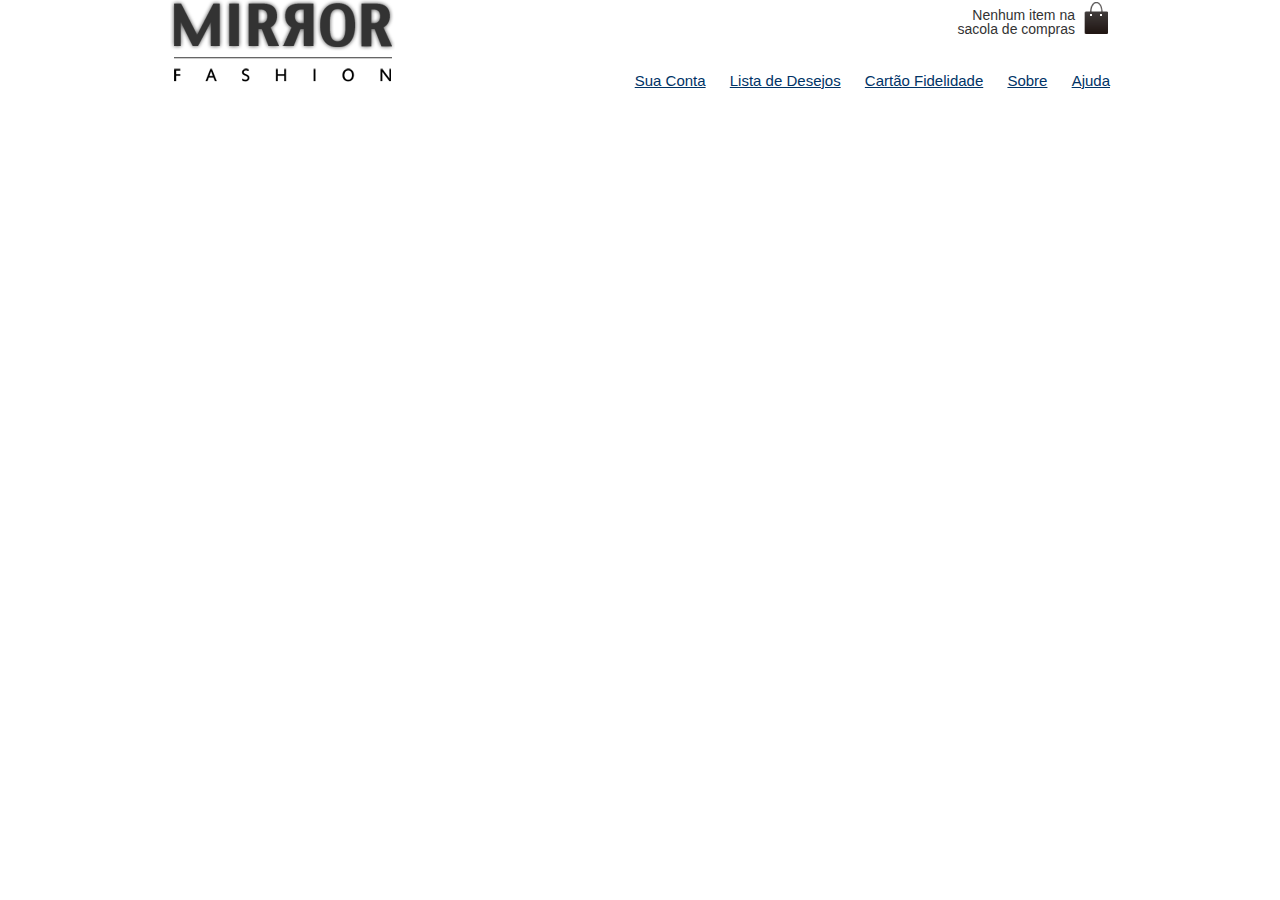
<file: index.html>
<!DOCTYPE	html>
<html>
<head>
<meta	charset="utf-8">
    <meta	charset="utf-8">
    <title>Mirror	Fashion</title>
    <link	rel="stylesheet" href="css/reset.css">
    <link	rel="stylesheet" href="css/estilos.css">

<title>Mirror	Fashion</title>
</head>
<body>
    <header class="container">
    <h1><img	src="img/logo.png" alt="Logo	da	Mirror	Fashion"></h1>
    <p	class="sacola">
                        Nenhum	item	na	sacola	de	compras
    </p>
    <nav	class="menu-opcoes">
    <ul>
    <li><a	href="#">Sua	Conta</a></li>
    <li><a	href="#">Lista	de	Desejos</a></li>
    <li><a	href="#">Cartão	Fidelidade</a></li>
    <li><a	href="sobre.html">Sobre</a></li>
    <li><a	href="#">Ajuda</a></li>
    </ul>
    </nav>
    </header>
</body>
</html>
</file>
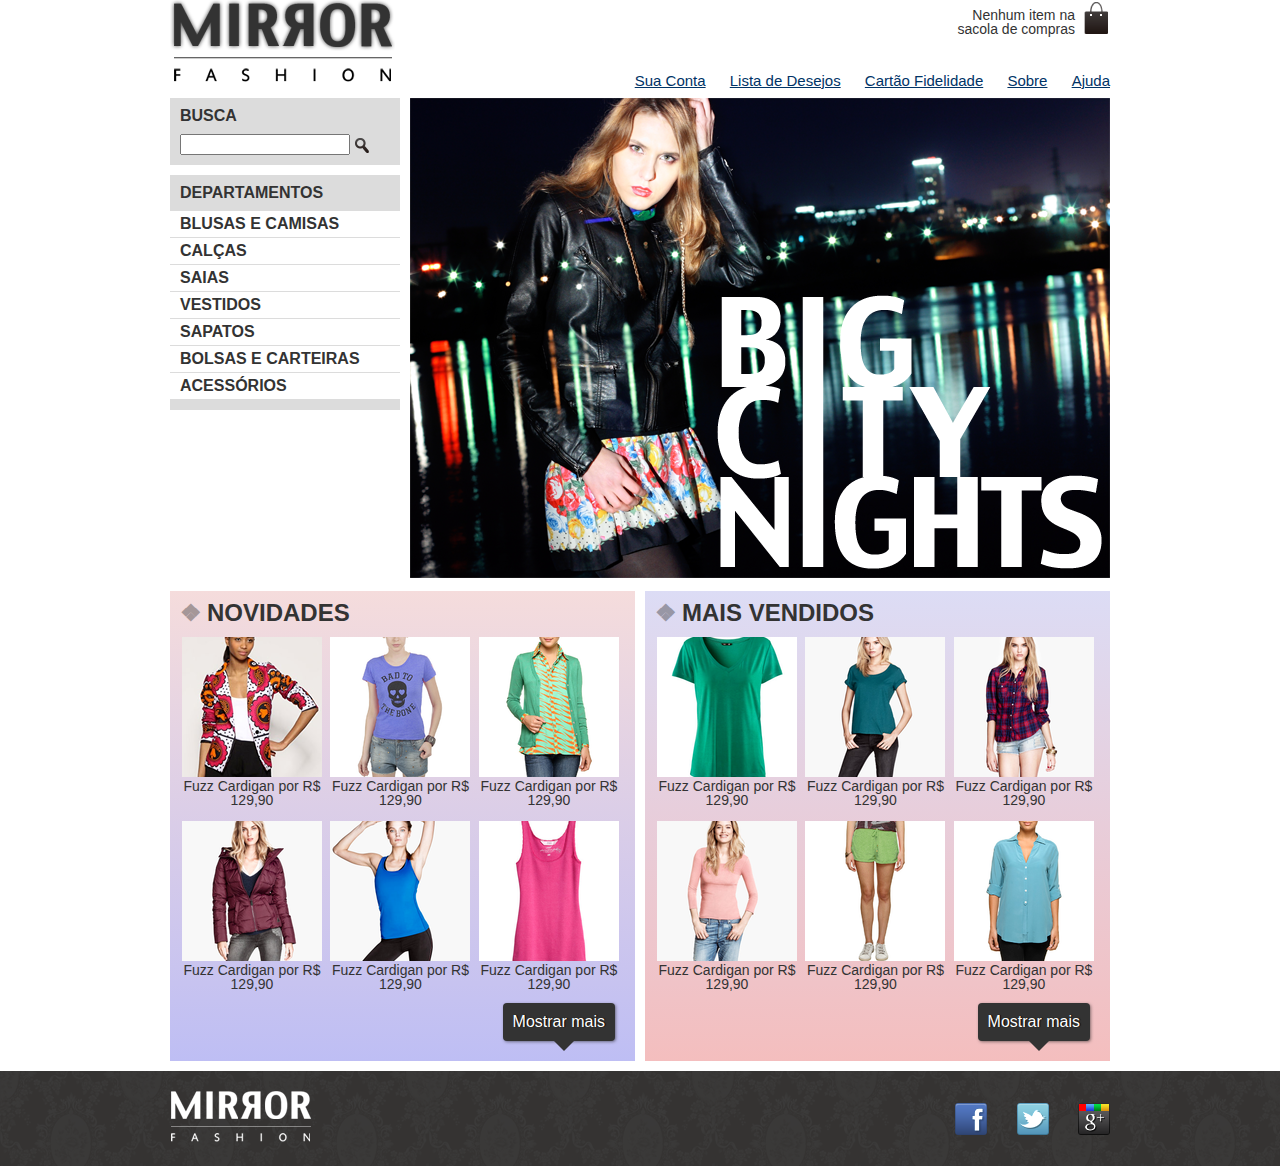
<file: projeto/index.html>
<!DOCTYPE html>
<html>
	<head>
		<title>Mirror Fashion</title>

		<meta charset="utf-8" />
		<meta name="viewport" content="width=device-width">

		<link rel="stylesheet" href="css/reset.css" />
		<link rel="stylesheet" href="css/estilos.css" />
		<link rel="stylesheet" href="css/mobile.css" media="(max-width: 939px)" />
	</head>

	<body>
		<header class="container">
			<h1>
				<img src="img/logo.png" alt="Mirror Fashion">
			</h1>
			
			<p class="sacola">
				Nenhum item na sacola de compras
			</p>

			<nav class="menu-opcoes">
				<ul>
					<li><a href="#">Sua Conta</a></li>
					<li><a href="#">Lista de Desejos</a></li>
					<li><a href="#">Cartão Fidelidade</a></li>
					<li><a href="sobre.html">Sobre</a></li>
					<li><a href="#">Ajuda</a></li>
				</ul>
			</nav>
		</header>

		<div class="container destaque">
			<section class="busca">
				<h2>Busca</h2>
				<form>
					<input type="search" />
					<input type="image" src="img/busca.png" />
				</form>
		  </section>

			<section class="menu-departamentos">
				<h2>Departamentos</h2>
				<nav>
					<ul>
						<li><a href="#">Blusas e Camisas</a></li>
						<li><a href="#">Calças</a></li>
						<li><a href="#">Saias</a></li>
						<li><a href="#">Vestidos</a></li>
						<li><a href="#">Sapatos</a></li>
						<li><a href="#">Bolsas e Carteiras</a></li>
						<li><a href="#">Acessórios</a></li>
					</ul>
				</nav>
			</section>
				
			<img src="img/destaque-home.png" alt="Promoção: Big City Night">
		</div>

		<div class="container paineis">
			<section class="painel novidades">
				<h2>Novidades</h2>
				<ol>
					<li>
						<a href="produto.html">
							<figure>
								<img src="img/produtos/miniatura1.png">
								<figcaption>Fuzz Cardigan por R$ 129,90</figcaption>
							</figure>
						</a>
					</li>
					<li>
						<a href="produto.html">
							<figure>
								<img src="img/produtos/miniatura2.png">
								<figcaption>Fuzz Cardigan por R$ 129,90</figcaption>
							</figure>
						</a>
					</li>
					<li>
						<a href="produto.html">
							<figure>
								<img src="img/produtos/miniatura3.png">
								<figcaption>Fuzz Cardigan por R$ 129,90</figcaption>
							</figure>
						</a>
					</li>
					<li>
						<a href="produto.html">
							<figure>
								<img src="img/produtos/miniatura4.png">
								<figcaption>Fuzz Cardigan por R$ 129,90</figcaption>
							</figure>
						</a>
					</li>
					<li>
						<a href="produto.html">
							<figure>
								<img src="img/produtos/miniatura5.png">
								<figcaption>Fuzz Cardigan por R$ 129,90</figcaption>
							</figure>
						</a>
					</li>
					<li>
						<a href="produto.html">
							<figure>
								<img src="img/produtos/miniatura6.png">
								<figcaption>Fuzz Cardigan por R$ 129,90</figcaption>
							</figure>
						</a>
					</li>
					<li>
						<a href="produto.html">
							<figure>
								<img src="img/produtos/miniatura10.png">
								<figcaption>Fuzz Cardigan por R$ 129,90</figcaption>
							</figure>
						</a>
					</li>
					<li>
						<a href="produto.html">
							<figure>
								<img src="img/produtos/miniatura11.png">
								<figcaption>Fuzz Cardigan por R$ 129,90</figcaption>
							</figure>
						</a>
					</li>
					<li>
						<a href="produto.html">
							<figure>
								<img src="img/produtos/miniatura13.png">
								<figcaption>Fuzz Cardigan por R$ 129,90</figcaption>
							</figure>
						</a>
					</li>
				</ol>
				<button type="button">Mostrar mais</button>
			</section>

			<section class="painel mais-vendidos">
				<h2>Mais Vendidos</h2>
				<ol>
					<li>
						<a href="produto.html">
							<figure>
								<img src="img/produtos/miniatura7.png">
								<figcaption>Fuzz Cardigan por R$ 129,90</figcaption>
							</figure>
						</a>
					</li>
					<li>
						<a href="produto.html">
							<figure>
								<img src="img/produtos/miniatura8.png">
								<figcaption>Fuzz Cardigan por R$ 129,90</figcaption>
							</figure>
						</a>
					</li>
					<li>
						<a href="produto.html">
							<figure>
								<img src="img/produtos/miniatura9.png">
								<figcaption>Fuzz Cardigan por R$ 129,90</figcaption>
							</figure>
						</a>
					</li>
					<li>
						<a href="produto.html">
							<figure>
								<img src="img/produtos/miniatura10.png">
								<figcaption>Fuzz Cardigan por R$ 129,90</figcaption>
							</figure>
						</a>
					</li>
					<li>
						<a href="produto.html">
							<figure>
								<img src="img/produtos/miniatura11.png">
								<figcaption>Fuzz Cardigan por R$ 129,90</figcaption>
							</figure>
						</a>
					</li>
					<li>
						<a href="produto.html">
							<figure>
								<img src="img/produtos/miniatura12.png">
								<figcaption>Fuzz Cardigan por R$ 129,90</figcaption>
							</figure>
						</a>
					</li>
					<li>
						<a href="produto.html">
							<figure>
								<img src="img/produtos/miniatura13.png">
								<figcaption>Fuzz Cardigan por R$ 129,90</figcaption>
							</figure>
						</a>
					</li>
					<li>
						<a href="produto.html">
							<figure>
								<img src="img/produtos/miniatura14.png">
								<figcaption>Fuzz Cardigan por R$ 129,90</figcaption>
							</figure>
						</a>
					</li>
					<li>
						<a href="produto.html">
							<figure>
								<img src="img/produtos/miniatura15.png">
								<figcaption>Fuzz Cardigan por R$ 129,90</figcaption>
							</figure>
						</a>
					</li>
				</ol>
				<button type="button">Mostrar mais</button>
			</section>
		</div>

		<footer>
			<div class="container">
				<img src="img/logo-rodape.png" alt="Logo Mirror Fashion"/>

				<ul class="social">
					<li><a href="http://facebook.com/mirrorfashion">Facebook</a></li>
					<li><a href="http://twitter.com/mirrorfashion">Twitter</a></li>
					<li><a href="http://plus.google.com/mirrorfashion">Google+</a></li>
				</ul>
			</div>
		</footer>

		<script type="text/javascript" src="js/jquery.js"></script>
		<script type="text/javascript" src="js/home.js"></script>
	</body>
</html>
</file>
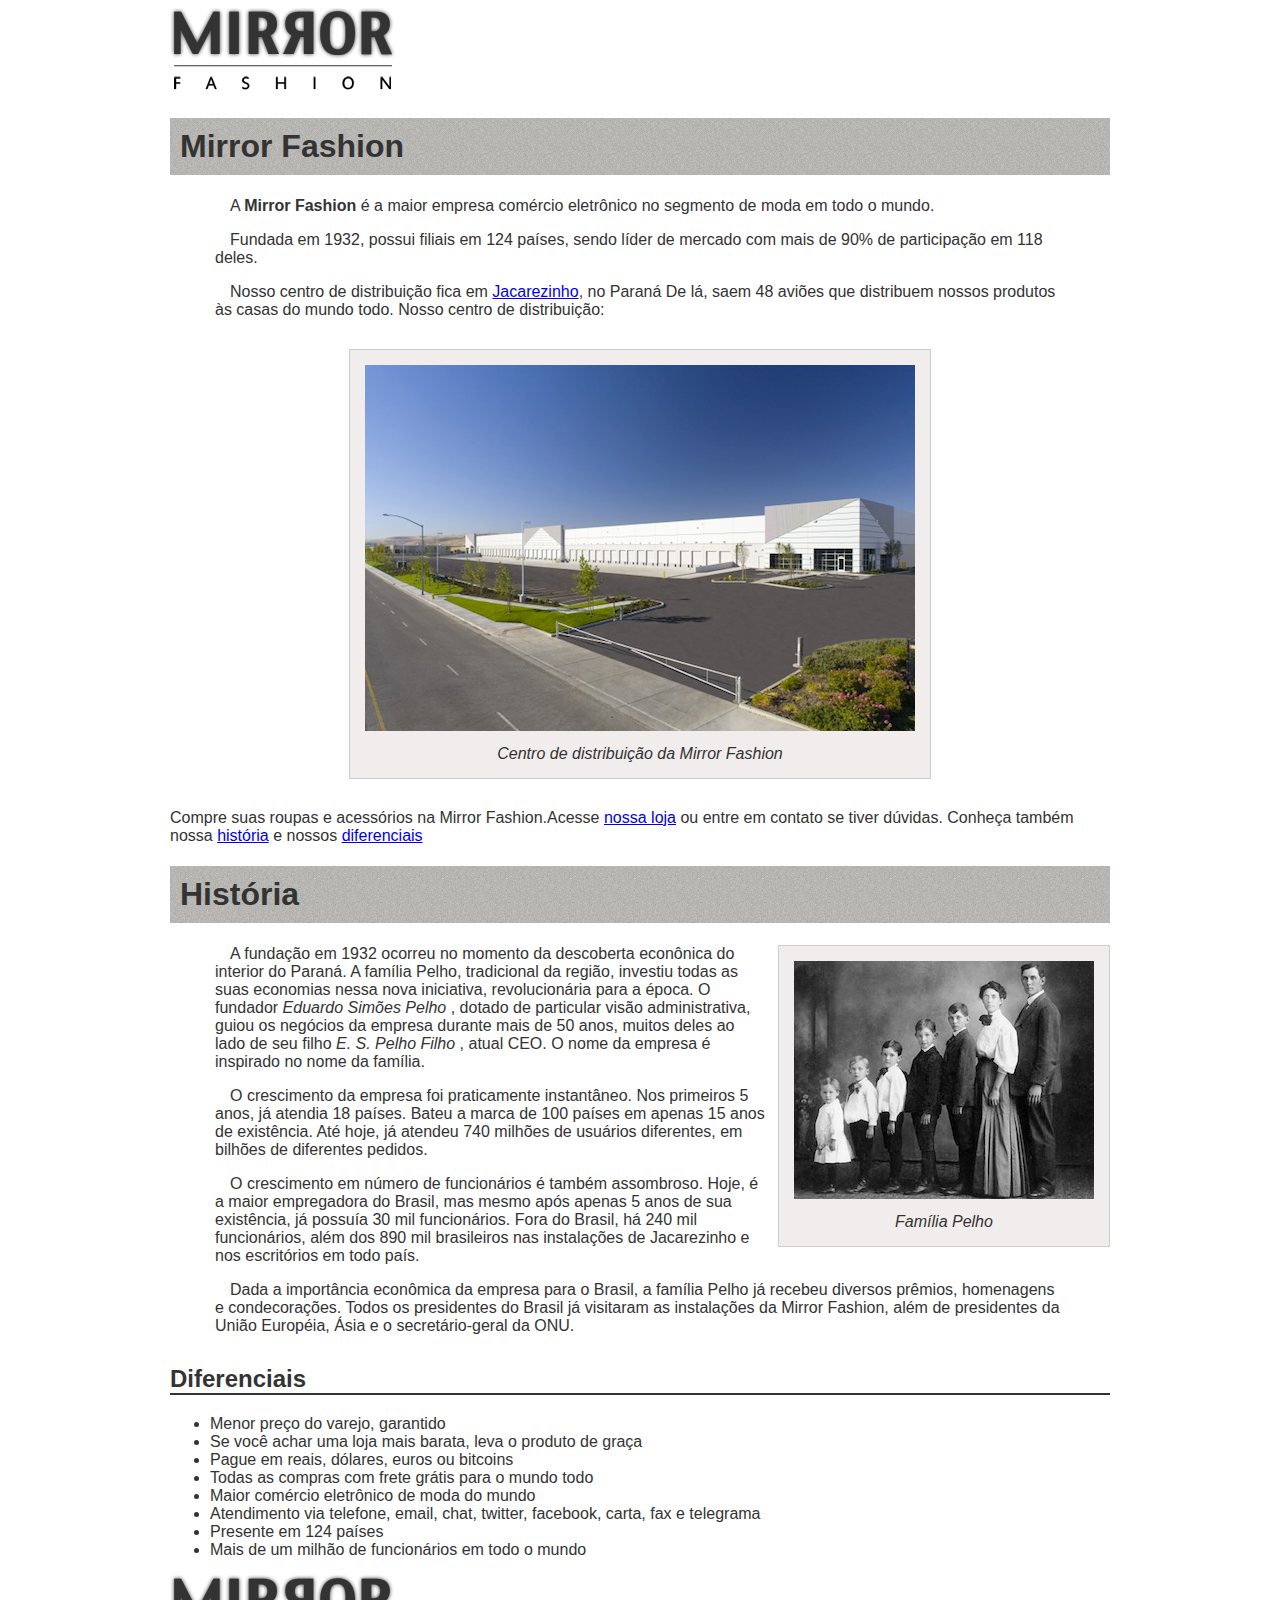
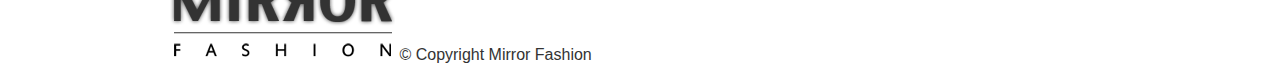
<file: sobre.html>
<!DOCTYPE	html>
<html>
	<head>
		<meta	charset="utf-8">
		<title>Sobre	a	Mirror	Fashion</title>
		<link	rel="stylesheet" href="css/sobre.css">
	</head>
	<img	src="img/logo.png"	alt="Logo	da	Mirror	Fashion">
	<body>
		<h1> Mirror Fashion </h1>

		<p>A	<strong>Mirror	Fashion</strong>	 é a maior empresa comércio eletrônico no segmento de moda em todo o mundo.</p> 
		<p>Fundada em 1932, possui filiais em 124 países, sendo líder de mercado com mais de 90% de 
		participação em 118 deles.</p>

		<p>Nosso centro de distribuição fica em <a	href="https://maps.google.com.br/?q=Jacarezinho">
			Jacarezinho</a>,	no	Paraná
		 De lá, saem 48 aviões que 
		distribuem nossos produtos às casas do mundo todo. Nosso centro de distribuição:
		<figure id="centro-distribuicao">
			<img	src="img/centro-distribuicao.png"	alt="Foto	do	centro	de	distribuição	da	Mirror	Fashion">
			<figcaption>Centro	de	distribuição	da	Mirror	Fashion</figcaption>
		</figure>
		
		</p>
		
		Compre suas roupas e acessórios na Mirror Fashion.Acesse	<a	href="index.html">nossa	loja</a> ou entre em contato 
		se tiver dúvidas. Conheça	também	nossa	<a	href="#historia">história</a>	e
		nossos	<a	href="#diferenciais">diferenciais</a></p>

		<h1 id = "historia"> História </h1>
		<figure id=familha-pelho>
			<img	src="img/familia-pelho.jpg"	alt="Foto	da	família	Pelho">
			<figcaption>Família	Pelho</figcaption>
		</figure>

		<p>A fundação em 1932 ocorreu no momento da descoberta econônica do interior do Paraná. A 
		família Pelho, tradicional da região, investiu todas as suas economias nessa nova iniciativa, 
		revolucionária para a época. O fundador 	<em>Eduardo Simões Pelho 	</em>, dotado de particular visão 
		administrativa, guiou os negócios da empresa durante mais de 50 anos, muitos deles ao lado 
		de seu filho 	<em>E. S. Pelho Filho	</em>, atual CEO. O nome da empresa é inspirado no nome da família. </p>

		<p>O crescimento da empresa foi praticamente instantâneo. Nos primeiros 5 anos, já atendia 18 países. 
		Bateu a marca de 100 países em apenas 15 anos de existência. Até hoje, já atendeu 740 milhões 
		de usuários diferentes, em bilhões de diferentes pedidos.</p>

		<p>O crescimento em número de funcionários é também assombroso. Hoje, é a maior empregadora do 
		Brasil, mas mesmo após apenas 5 anos de sua existência, já possuía 30 mil funcionários. Fora do 
		Brasil, há 240 mil funcionários, além dos 890 mil brasileiros nas instalações de Jacarezinho e 
		nos escritórios em todo país.</p>

		<p>Dada a importância econômica da empresa para o Brasil, a família Pelho já recebeu diversos prêmios, 
		homenagens e condecorações. Todos os presidentes do Brasil já visitaram as instalações da Mirror 
		Fashion, além de presidentes da União Européia, Ásia e o secretário-geral da ONU.</p>
		<h2 id = "diferenciais">Diferenciais</h2> 
			<ul>
				<li>Menor preço do varejo, garantido</li>
				<li>Se você achar uma loja mais barata, leva o produto de graça</li>
				<li>Pague em reais, dólares, euros ou bitcoins</li>
				<li>Todas as compras com frete grátis para o mundo todo</li>
				<li>Maior comércio eletrônico de moda do mundo</li>
				<li>Atendimento via telefone, email, chat, twitter, facebook, carta, fax e telegrama</li>
				<li>Presente em 124 países</li>
				<li>Mais de um milhão de funcionários em todo o mundo</li>
			</ul>
			<div	id="rodape">
				<img	src="img/logo.png" alt="Logo	da	Mirror	Fashion">
													&copy;	Copyright	Mirror	Fashion
			</div>
	</body>
</html>
</file>
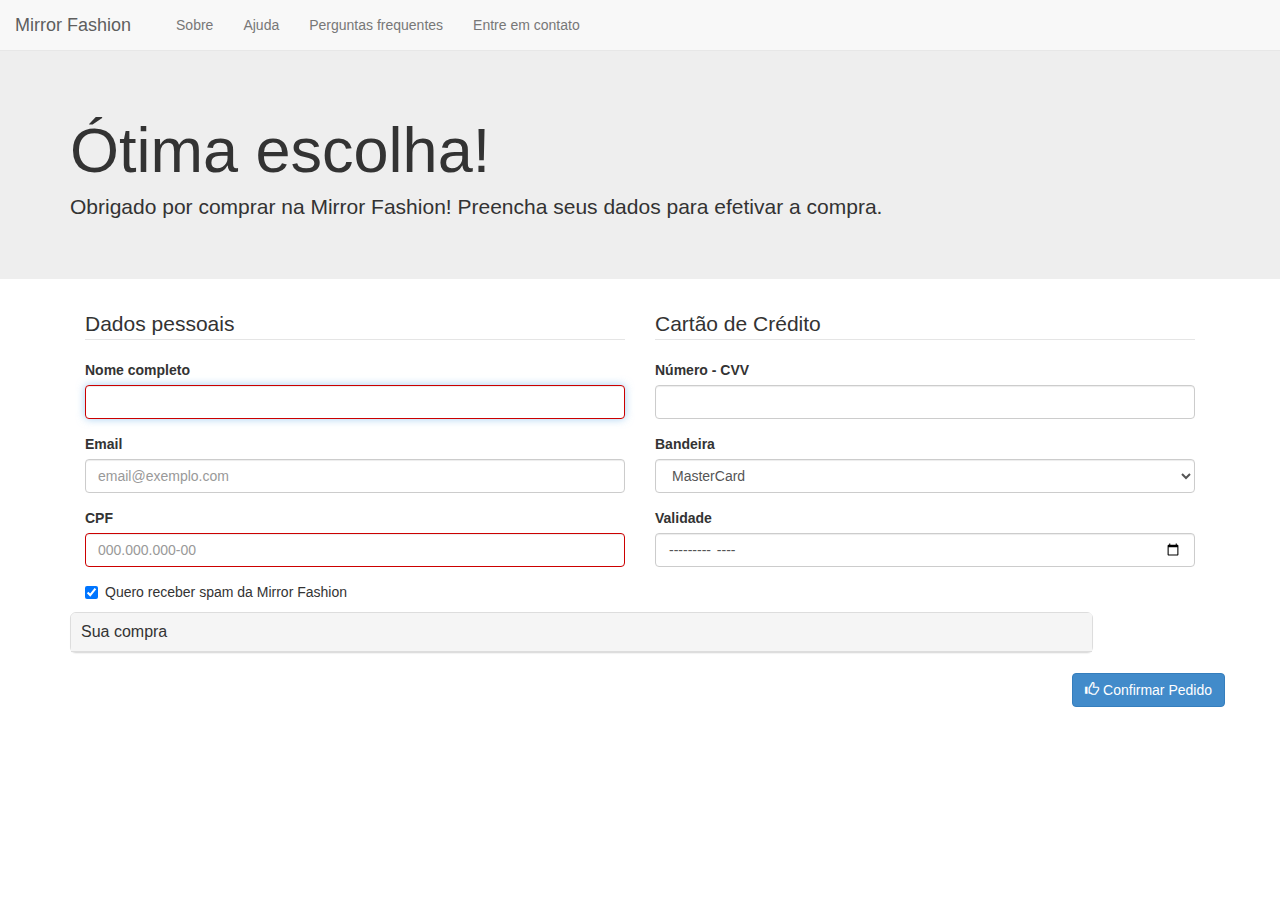
<file: projeto/checkout.html>
<!DOCTYPE html>
<html>
	<head>
  		<title>Mirror Fashion</title>

    	<meta charset="utf-8">
    	<meta name="viewport" content="width=device-width">

    	<link rel="stylesheet" href="css/bootstrap.css">
    	<style>
			.form-control:invalid {
				border: 1px solid #cc0000;
			}

			.navbar {
				margin: 0;
			}
    	</style>
  	</head>
	
	<body>
		<nav class="navbar navbar-default navbar-static-top">
			<div class="navbar-header">
				<a class="navbar-brand" href="index.html">Mirror Fashion</a>

				<button class="navbar-toggle" type="button" data-target=".navbar-collapse" data-toggle="collapse">
					menu
				</button>
			</div>
			
			<ul class="nav navbar-nav collapse navbar-collapse">
				<li><a href="sobre.html">Sobre</a></li>
				<li><a href="#">Ajuda</a></li>
				<li><a href="#">Perguntas frequentes</a></li>
				<li><a href="#">Entre em contato</a></li>
			</ul>
		</nav>

		<div class="jumbotron">
			<div class="container">
				<h1>Ótima escolha!</h1>
  				<p>Obrigado por comprar na Mirror Fashion! Preencha seus dados para efetivar a compra.</p>
  			</div>
  		</div>

		<div class="container">
			
				<form class="col-sm-8">
					<div class="row">
						<fieldset class="col-sm-6">
							<legend>Dados pessoais</legend>

							<div class="form-group">
								<label for="nome">Nome completo</label>
								<input type="text" class="form-control" id="nome" name="nome" autofocus required>
							</div>

							<div class="form-group">
								<label for="email">Email</label>
								<input type="email" class="form-control" id="email" name="email" placeholder="email@exemplo.com">
							</div>

							<div class="form-group">
								<label for="cpf">CPF</label>
								<input type="text" class="form-control" id="cpf" name="cpf" placeholder="000.000.000-00" required>
							</div>

							<div class="checkbox">
								<label>
									<input type="checkbox" value="sim" name="spam" checked>
									Quero receber spam da Mirror Fashion
								</label>
							</div>
						</fieldset>

						<fieldset class="col-sm-6">
							<legend>Cartão de Crédito</legend>

							<div class="form-group">
								<label for="numero-cartao">Número - CVV</label>
								<input type="text" class="form-control" id="numero-cartao" name="numero-cartao">
							</div>

							<div class="form-group">
								<label for="bandeira-cartao">Bandeira</label>
								<select name="bandeira-cartao" id="bandeira-cartao" class="form-control">
									<option value="master">MasterCard</option>
									<option value="visa">VISA</option>
									<option value="amex">American Express</option>
								</select>
							</div>

							<div class="form-group">
								<label for="validade-cartao">Validade</label>
								<input type="month" class="form-control" id="validade-cartao" name="validade-cartao">
							</div>
						</fieldset>
					</div>

					
				</form>
				<div class="row">
					<div class="col-sm-4">
						<div class="panel panel-default">
							<div class="panel-heading">
								<h2 class="panel-title">Sua compra</h2>
							</div>
						</div>
				</div>

				<button type="submit" class="btn btn-primary pull-right">
					<span class="glyphicon glyphicon-thumbs-up"></span>
					Confirmar Pedido
				</button>
			</div>
		</div>
		
		<script src="js/jquery.js"></script>
		<script src="js/bootstrap.js"></script>
	</body>
</html>
</file>
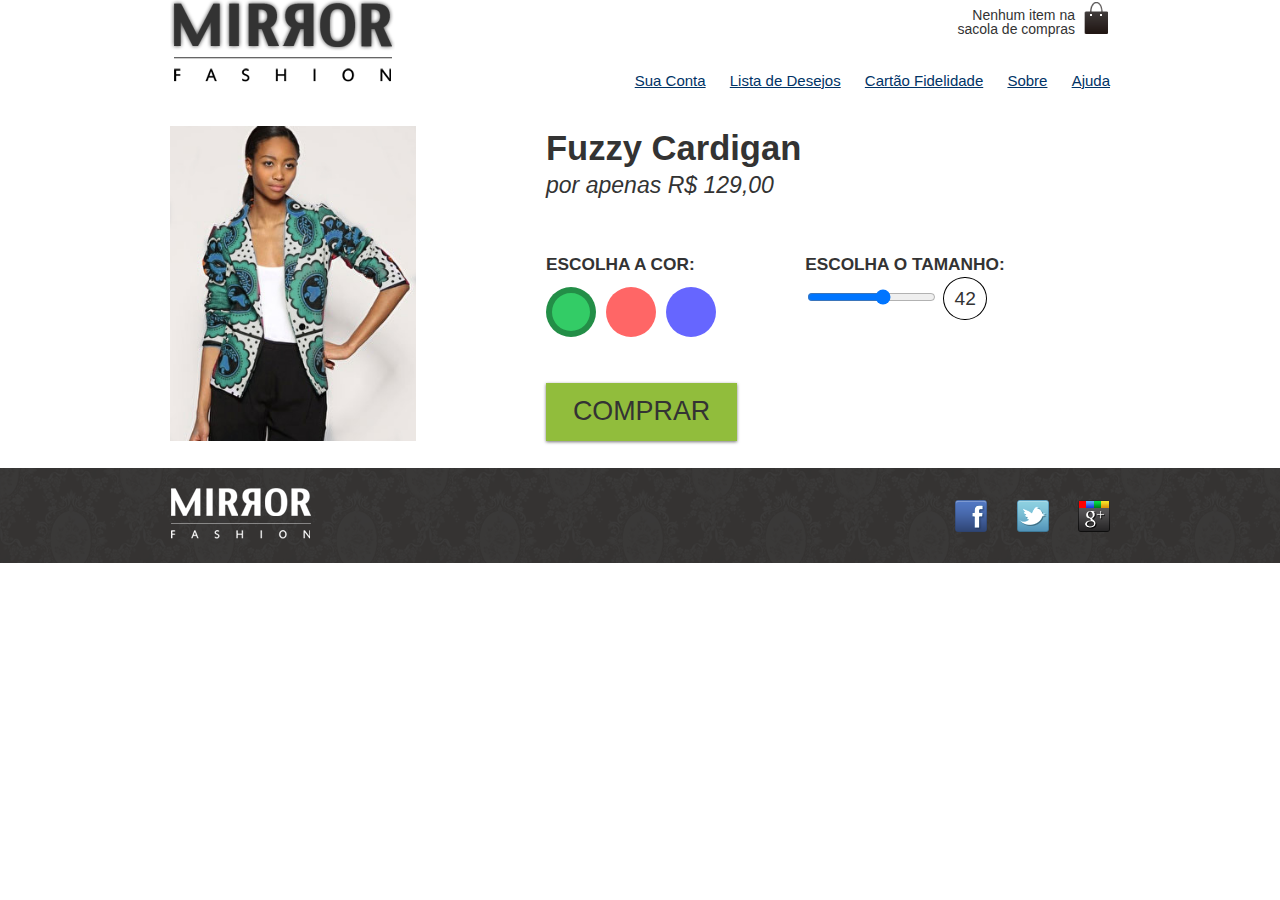
<file: projeto/produto.html>
<!DOCTYPE html>
<html>
	<head>
  		<title>Mirror Fashion</title>

    	<meta charset="utf-8">
    	<meta name="viewport" content="width=device-width">
   
    	<link rel="stylesheet" href="css/reset.css">
    	<link rel="stylesheet" href="css/estilos.css">
    	<link rel="stylesheet" href="css/mobile.css" media="(max-width: 939px)" />
    	<link rel="stylesheet" href="css/produto.css">
  	</head>
	
	<body>
		<header class="container">
			<h1>
				<img src="img/logo.png" alt="Mirror Fashion">
			</h1>
			
			<p class="sacola">
				Nenhum item na sacola de compras
			</p>

			<nav class="menu-opcoes">
				<ul>
					<li><a href="#">Sua Conta</a></li>
					<li><a href="#">Lista de Desejos</a></li>
					<li><a href="#">Cartão Fidelidade</a></li>
					<li><a href="sobre.html">Sobre</a></li>
					<li><a href="#">Ajuda</a></li>
				</ul>
			</nav>
		</header>

		<div class="container">
			<div class="produto">
				<h1>Fuzzy Cardigan</h1>
				<p>por apenas R$ 129,00</p>

				<form action="checkout.html">
			    	<fieldset class="cores">
			        	<legend>Escolha a cor:</legend>

			          	<input type="radio" name="cor" value="verde" id="verde" checked>
			          	<label for="verde">
			            	<img src="img/produtos/foto1-verde.png" alt="verde">
			         	</label>
			          
			          	<input type="radio" name="cor" value="rosa" id="rosa">
			          	<label for="rosa">
			            	<img src="img/produtos/foto1-rosa.png" alt="rosa">
			          	</label>
			          
			          	<input type="radio" name="cor" value="azul" id="azul">
			          	<label for="azul">
			            	<img src="img/produtos/foto1-azul.png" alt="azul">
			          	</label>
			      	</fieldset>

			      	<fieldset class="tamanhos">
						<legend>Escolha o tamanho:</legend>

						<input type="range" min="36" max="46" value="42" step="2" name="tamanho" id="tamanho" oninput="output.value = this.value">
					 	<output name="output" for="tamanho" value="42">42
				  	</fieldset>

			      	<input type="submit" class="comprar" value="Comprar">
			  	</form>
			</div>
		</div>

		<footer>
			<div class="container">
				<img src="img/logo-rodape.png" alt="Logo Mirror Fashion"/>

				<ul class="social">
					<li><a href="http://facebook.com/mirrorfashion">Facebook</a></li>
					<li><a href="http://twitter.com/mirrorfashion">Twitter</a></li>
					<li><a href="http://plus.google.com/mirrorfashion">Google+</a></li>
				</ul>
			</div>
		</footer>
	</body>
</html>
</file>
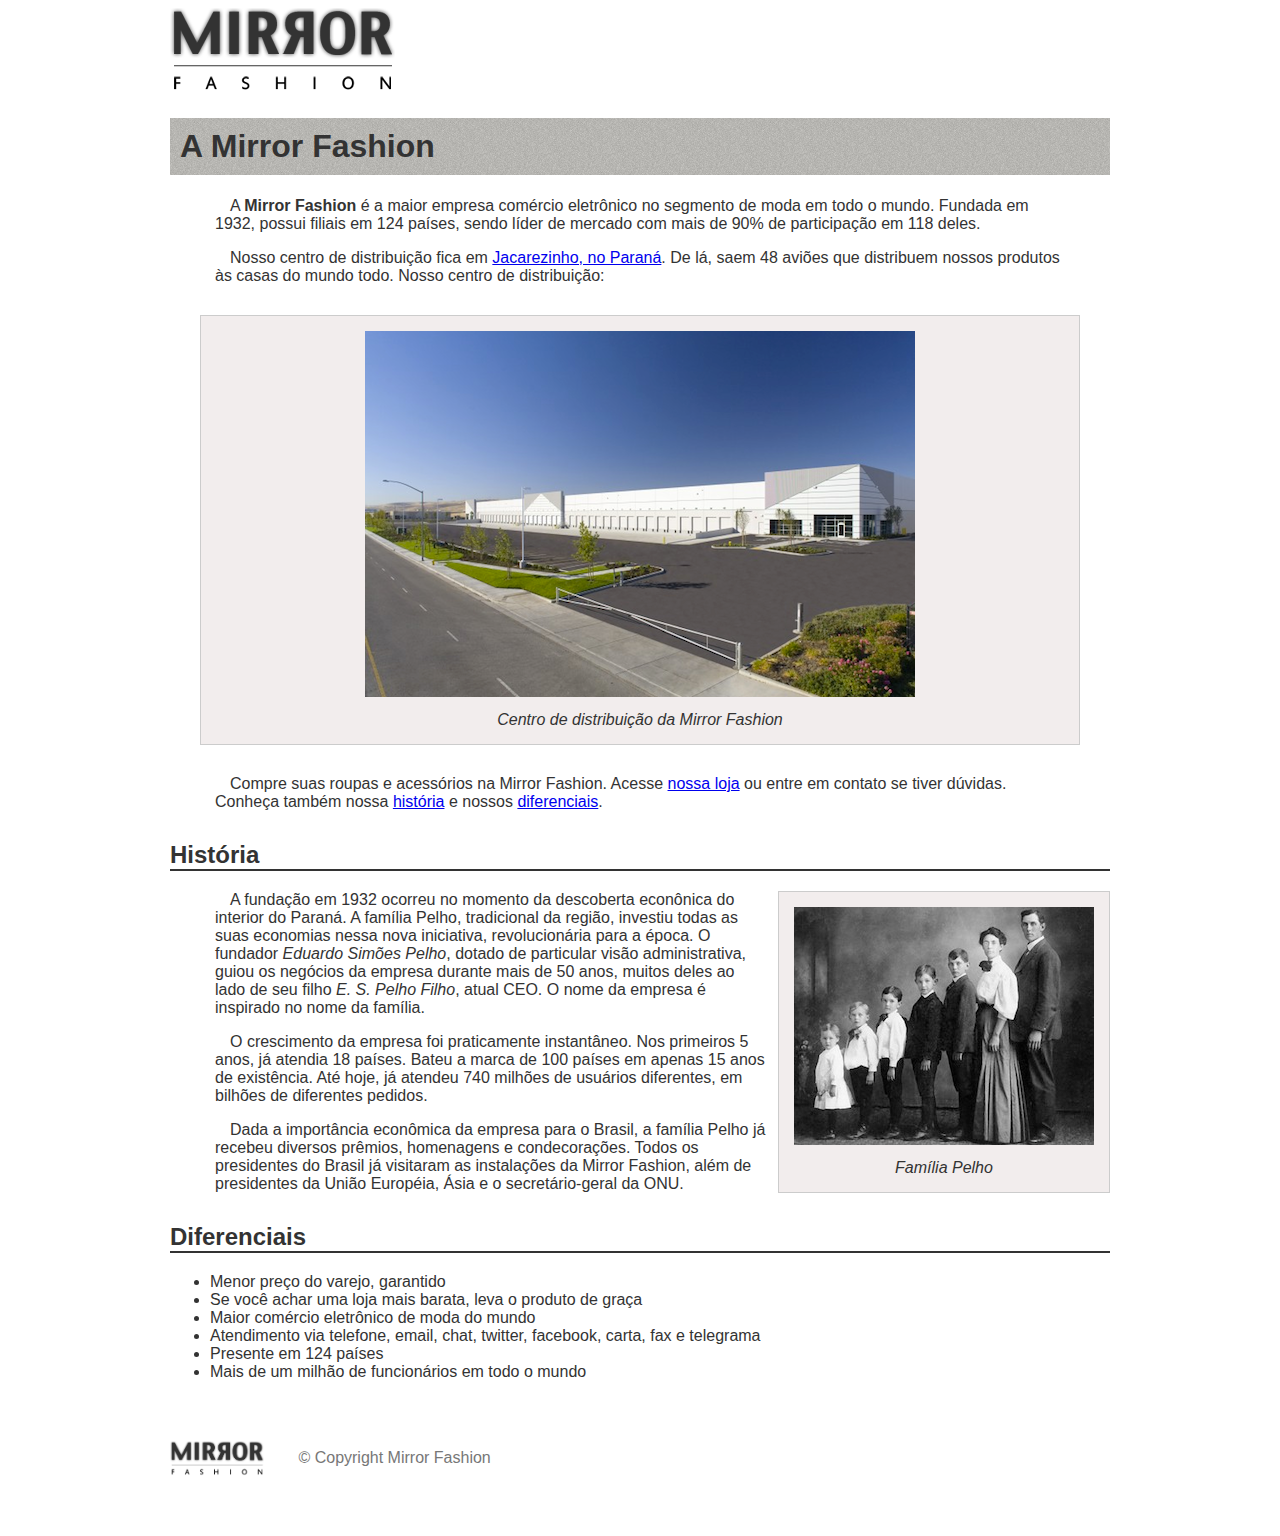
<file: projeto/sobre.html>
<!DOCTYPE html>
<html>
	<head>
		<meta charset="utf-8">
		<title>Sobre a Mirror Fashion</title>
		
		<link rel="stylesheet" href="css/sobre.css">
	</head>

	<body>
		<img src="img/logo.png">
		
		<h1>A Mirror Fashion</h1>
		<p>
			A <strong>Mirror Fashion</strong> é a maior empresa comércio eletrônico no segmento de moda em todo o mundo. 
			Fundada em 1932, possui filiais em 124 países, sendo líder de mercado com mais de 90% de 
			participação em 118 deles.
		</p>

		<p>
			Nosso centro de distribuição fica em <a href="https://maps.google.com.br/?q=Jacarezinho">Jacarezinho, no Paraná</a>. De lá, saem 48 aviões que distribuem nossos produtos às casas do mundo todo. Nosso centro de distribuição:
		</p>

		<figure>
			<img src="img/centro-distribuicao.png">
			<figcaption>Centro de distribuição da Mirror Fashion</figcaption>
		</figure>
		
		<p>
			Compre suas roupas e acessórios na Mirror Fashion. Acesse <a href="index.html">nossa loja</a> ou entre em contato 
			se tiver dúvidas. Conheça também nossa <a href="#historia">história</a> e nossos <a href="#diferenciais">diferenciais</a>.
		</p>

		<h2 id="historia">História</h2>

		<figure id="familia-pelho" >
			<img src="img/familia-pelho.jpg">
			<figcaption>Família Pelho</figcaption>
		</figure>

		<p>
			A fundação em 1932 ocorreu no momento da descoberta econônica do interior do Paraná. A 
			família Pelho, tradicional da região, investiu todas as suas economias nessa nova iniciativa, 
			revolucionária para a época. O fundador <em>Eduardo Simões Pelho</em>, dotado de particular visão 
			administrativa, guiou os negócios da empresa durante mais de 50 anos, muitos deles ao lado 
			de seu filho <em>E. S. Pelho Filho</em>, atual CEO. O nome da empresa é inspirado no nome da família.
		</p>

		<p>
			O crescimento da empresa foi praticamente instantâneo. Nos primeiros 5 anos, já atendia 18 países. 
			Bateu a marca de 100 países em apenas 15 anos de existência. Até hoje, já atendeu 740 milhões 
			de usuários diferentes, em bilhões de diferentes pedidos.
		</p>

		<p>
			Dada a importância econômica da empresa para o Brasil, a família Pelho já recebeu diversos prêmios, 
			homenagens e condecorações. Todos os presidentes do Brasil já visitaram as instalações da Mirror 
			Fashion, além de presidentes da União Européia, Ásia e o secretário-geral da ONU.
		</p>
		
		<h2 id="diferenciais">Diferenciais</h2>

		<ul>
  			<li>Menor preço do varejo, garantido</li>
  			<li>Se você achar uma loja mais barata, leva o produto de graça</li>
  			<li>Maior comércio eletrônico de moda do mundo</li>
  			<li>Atendimento via telefone, email, chat, twitter, facebook, carta, fax e telegrama</li>
  			<li>Presente em 124 países</li>
  			<li>Mais de um milhão de funcionários em todo o mundo</li>
		</ul>
		
		<div id="rodape">
    		<img src="img/logo.png">
    		&copy; Copyright Mirror Fashion
		</div>
	</body>
</html>
</file>
<file: css/estilos.css>
.sacola	{
    background-image:	url(../img/sacola.png);
    background-repeat:	no-repeat;
    background-position:	top	right;
    font-size: 14px;
    padding-right: 35px;
    text-align:	right;
    width: 140px;
    padding-top: 8px;
    position:	absolute;
    top: 0;
    right: 0;
}
.menu-opcoes ul	{
    font-size: 15px;
}
.menu-opcoes a	{
    color: #003366;
}
body{
    color: #333333;
    font-family: "Lucida	Sans	Unicode",	"Lucida	Grande",	sans-serif;
}
.menu-opcoes ul li	{
    display:	inline;
    margin-left: 20px;
}
.container	{
    margin: 0	auto;
    width: 940px;
}
header	{
    position:	relative;
}
.menu-opcoes	{
    position:	absolute;
    bottom: 0;
    right: 0;
}
</file>
<file: projeto/css/estilos.css>
body {
	color: #333333;
	font-family: "Lucida Sans Unicode", "Lucida Grande", sans-serif;
}

.container {
	margin: 0 auto;
	width: 940px;
}

header {
	position: relative;
}

.sacola {
	background: url(../img/sacola.png) no-repeat top right;

	width: 140px;
	font-size: 14px;
	text-align: right;
	padding-right: 35px;
	padding-top: 8px;
	position: absolute;
	top: 0;
	right: 0;
}

.menu-opcoes {
	position: absolute;
	bottom: 0;
	right: 0;
}

.menu-opcoes ul {
	font-size: 15px;
}

.menu-opcoes ul li {
	display: inline;
	margin-left: 20px;
}

.menu-opcoes a {
	color: #003366;
}

.busca, 
.menu-departamentos {
	background-color: #dcdcdc;
	font-weight: bold;
	text-transform: uppercase;  
	
	width: 230px;
}

.busca h2,
.busca form,
.menu-departamentos h2 {
	margin: 10px;
}

.menu-departamentos li {
	background-color: white;
	margin-bottom: 1px;
	padding: 5px 10px;
}

.menu-departamentos a {
	color: #333333;
	text-decoration: none;
}

.busca input {
	vertical-align: middle;
}

.busca input[type=search] {
	width: 170px;
}

.busca, 
.menu-departamentos {
	float: left;
}

.menu-departamentos {
	margin-top: 10px;
	padding-bottom: 10px;
	clear: left;
}

.destaque {
	margin-top: 10px;
}

.destaque img {
	margin-left: 10px;
}

.painel {
	margin: 10px 0;
	padding: 10px;
	width: 445px;
}

.novidades {
	float: left;
	background-color: #f5dcdc;
}

.mais-vendidos {
	float: right;
	background-color: #dcdcf5;
}

.painel li {
	display: inline-block;
	vertical-align: top;
	width: 140px;

	margin: 2px;
	padding-bottom: 10px;
}

.painel h2 {
	font-size: 24px;
	font-weight: bold;
	text-transform: uppercase;

	margin-bottom: 10px;
}

.painel a {
	color: #333;
	font-size: 14px;
	text-align: center;
	text-decoration: none;
}

footer {
	background-image: url(../img/fundo-rodape.png);
	clear: both;
	padding: 20px 0;
}

footer .container {
	position: relative;
}

.social {
	position: absolute;
	top: 12px;
	right: 0;
}

.social li {
	display: inline-block;
	margin-left: 25px;
}

.social li a {
	height: 32px;
	width: 32px;

	display: block;
	text-indent: -99999px;  
}

.social a[href*="facebook"] {
	background-image: url(../img/facebook.png);
}

.social a[href*="twitter"] {
	background-image: url(../img/twitter.png);
}

.social a[href*="plus"] {
	background-image: url(../img/googleplus.png);
}

.menu-departamentos li li a:before {
	content: '\272A';
	padding-right: 3px;
}

.painel h2:before {
	content: '\2756';
	padding-right: 5px;
	opacity: 0.4;
}

.novidades {
	background-color: #f5dcdc;
	background: linear-gradient(#f5dcdc, #bebef4);
}

.mais-vendidos {
	background: #dcdcf5;
	background: linear-gradient(#dcdcf5, #f4bebe);
}

.painel button {
	display: none;
}

.painel-compacto li:nth-child(n+7) {
	display: none;
}

.painel-compacto button {
	display: block;
}

.painel button {
	/* posicionamento */
	float: right;
	margin-right: 10px;
	padding: 10px;

	/* estilo */
	background-color: #333;
	border: 0;
	border-radius: 4px;
	box-shadow: 1px 1px 3px rgba(30,30,30,0.5);
	color: white;
	font-size: 1em;
	text-decoration: none;
	text-shadow: 1px 0 1px black;

	/* animação*/
	transition: 0.3s;
}

.painel button:hover {
	background-color: #393939;
	box-shadow: 1px 0 20px rgba(200,200,120,0.9);
}

.painel button {
	color: white;
	position: relative;
	margin-bottom: 10px;
}

.painel button:after {
	/* elemento vazio */
	content: '';
	display: block;
	height: 0;
	width: 0;

	/* triangulo */
	border-top: 10px solid #333;
	border-left: 10px solid transparent;
	border-right: 10px solid transparent;

	/* posicionamento */
	position: absolute;
	top: 100%;
	left: 50%;
	margin-left: -5px;

	/* animação */
	transition: 0.3s;
}

.painel button:hover:after {
	border-top-color: #393939;
}
</file>
<file: projeto/css/mobile.css>
.container {
	width: 96%;
}

header h1 {
	text-align: center;
}

header h1 img {
	max-width: 50%;
}

.sacola {
	display: none;
}

.menu-opcoes {
	position: static;
	text-align: center;
}

.menu-opcoes ul li {
	display: inline-block;
	margin: 5px;
}

.busca, 
.menu-departamentos, 
.destaque img {
	margin-right: 0;
	width: 100%;
}

.painel {
	width: auto;
}

.painel li {
	width: 30%;
}

.painel img {
	width: 100%;
}


@media (min-width: 480px) {
	header h1 {
		margin: 5px 0;
	}
	
	.menu-departamentos {
		padding-bottom: 10px;
		margin-bottom: 10px;
	}

	.menu-departamentos nav > ul {
		-webkit-column-count: 2;
		-moz-column-count: 2;
		column-count: 2;
	}
}


@media (min-width: 720px) {
	header h1 { 
		text-align: left;
	}
  
	.menu-opcoes {
		position: absolute;
	}
  
	.sacola {
		display: block;
	}
  
	.painel li {
		width: 15%;
	}
  
	.busca, 
	.menu-departamentos {
		margin-right: 1%;
		width: 30%;
	}
  
	.menu-departamentos nav > ul {
		-webkit-column-count: 1;
		-moz-column-count: 1;
		column-count: 1;
	}
  
	.destaque img {
		width: 69%;
	}
}
</file>
<file: css/sobre.css>
body{
    color: #333333;
    font-family: "Lucida	Sans	Unicode",	"Lucida	Grande",	sans-serif;
    margin-left:	auto;
    margin-right:	auto;
    width: 940px;
}

h1{
    background-image:	url(../img/sobre-background.jpg);
    padding: 10px;
}
h2{
    border-bottom: 2px	solid	#333333;
    margin-top: 30px;
}
figure{
    background-color: #F2EDED;
    border: 1px	solid	#ccc;
    text-align:	center;
    padding: 15px;
    margin: 30px;
}
figcaption	{
    font-style:	italic;
    margin-top: 10px;
}
p{
    padding: 0 45px;
    text-indent: 15px;
}
#centro-distribuicao	{
    margin-left:	auto;
    margin-right:	auto;
    width: 550px;
}
#familha-pelho{
    float: right;
    margin: 0 0 10px 10px;
}
</file>
<file: projeto/css/produto.css>
.cores label:after {
    content: '';
    display: block;

    border-radius: 50%;
    width: 50px;
    height: 50px;
}

label[for=verde]:after {
    background-color: #33CC66;
}

label[for=rosa]:after {
    background-color: #FF6666;
}

label[for=azul]:after {
    background-color: #6666FF;
}

.cores input:checked + label:after {
    border: 6px solid rgba(0,0,0,0.3);
}

.cores label:after {
    -moz-box-sizing: border-box;
    box-sizing: border-box;
    position: absolute;
    top: 30px;
}

.cores input[type=radio] {
    display: none;
}

.cores input:not(:checked) + label img {
    display: none;
}

.cores {
    position: relative;
    padding-top: 80px;
}

label[for=verde]:after {
    left: 0;
}

label[for=rosa]:after {
    left: 60px;
}

label[for=azul]:after {
    left: 120px;
}

.cores label img {
    display: block;
    max-width: 100%;
}

.produto {
    color: #333;
    line-height: 1.3;
    margin-top: 2em;
}

.produto h1 {
    font-size: 1.8em;
    font-weight: bold;
}

.produto p {
    font-size: 1.2em;
    font-style: italic;
    margin-bottom: 1em;
}

.produto legend {
    display: block;
    font: bold 0.9em/2.5 Arial;
    text-transform: uppercase;
}

.comprar {
    background: #91bd3c;
    border: none;
    color: #333;

    font-size: 1.4em;
    text-transform: uppercase;

    box-shadow: 0 1px 3px #777;
  
    display: block;
    padding: 0.5em 1em;
    margin: 1em 0;
}

.cores label:after {
    border: 6px solid rgba(0,0,0,0);
    transition: 1s;
}

.cores label:hover:after {
    border: 6px solid rgba(0,0,0,0.1);
}

output {
    width: 60px;
    height: 60px;
    border-radius: 50%;
    border: 1px solid black;
    padding: 10px;
}


@media (min-width: 630px) {
    .produto {
        /* a foto vai se posicionar absolutamente com relação
        a esse elemento, por isso preciso estar posicionado
        */
        position: relative; 

        /* deixo 40% de espaço em branco na esquerda para foto ocupar */
        padding-left: 40%;
    }

    .cores {
        /* eu era relative antes; reinicio para static para evitar
        que a foto se posicione com relação a mim 
        */
        position: static;

        /* reinicio meu padding-top que tinha antes e não preciso mais */
        padding: 0;
    }

    .cores label img {
        /* imagem se posiciona absolutamente à esquerda com relação ao .produto */
        position: absolute;
        top: 0;
        left: 0;
    }

    .cores label:after {
        /* as bolinhas coloridas tinham posição absoluta.
        não precisamos mais, basta flutuar uma do lado da outra */
        position: static;
        float: left;
    }

    .cores label img {
        max-width: 35%;
        max-height: 100%;
    }

    .produto {
        font-size: 1.2em;
    }

    .cores label:after {
        margin-right: 10px;
    }

    fieldset {
        display: inline-block;
        vertical-align: top;
      
        margin: 1em 0;
        min-width: 200px;
        width: 45%;
    }
}
</file>
<file: projeto/css/sobre.css>
body {
	color: #333333;
	font-family: "Lucida Sans Unicode", "Lucida Grande", sans-serif;
	margin-left: auto;
	margin-right: auto;
	width: 940px;
}

h1 {
	background-image: url(../img/sobre-background.jpg);
	padding: 10px;
}

h2 {
	border-bottom: 2px solid #333333;
	margin-top: 30px;
}

figure {
	background-color: #F2EDED;
	border: 1px solid #ccc;
	text-align: center;
	padding: 15px;
	margin: 30px;
}

figcaption {
	font-style: italic;
	margin-top: 10px;
}

p {
	padding: 0 45px;
	text-indent: 15px;
}

#centro-distribuicao {
	margin-left: auto;
	margin-right: auto;
	width: 550px;
}

#rodape {
	color: #777;
	margin: 30px 0;
	padding: 30px 0;
}

#rodape img {
	margin-right: 30px;
	vertical-align: middle;
	width: 94px;
}

#familia-pelho {
	float: right;
	margin: 0 0 10px 10px;
}
</file>
